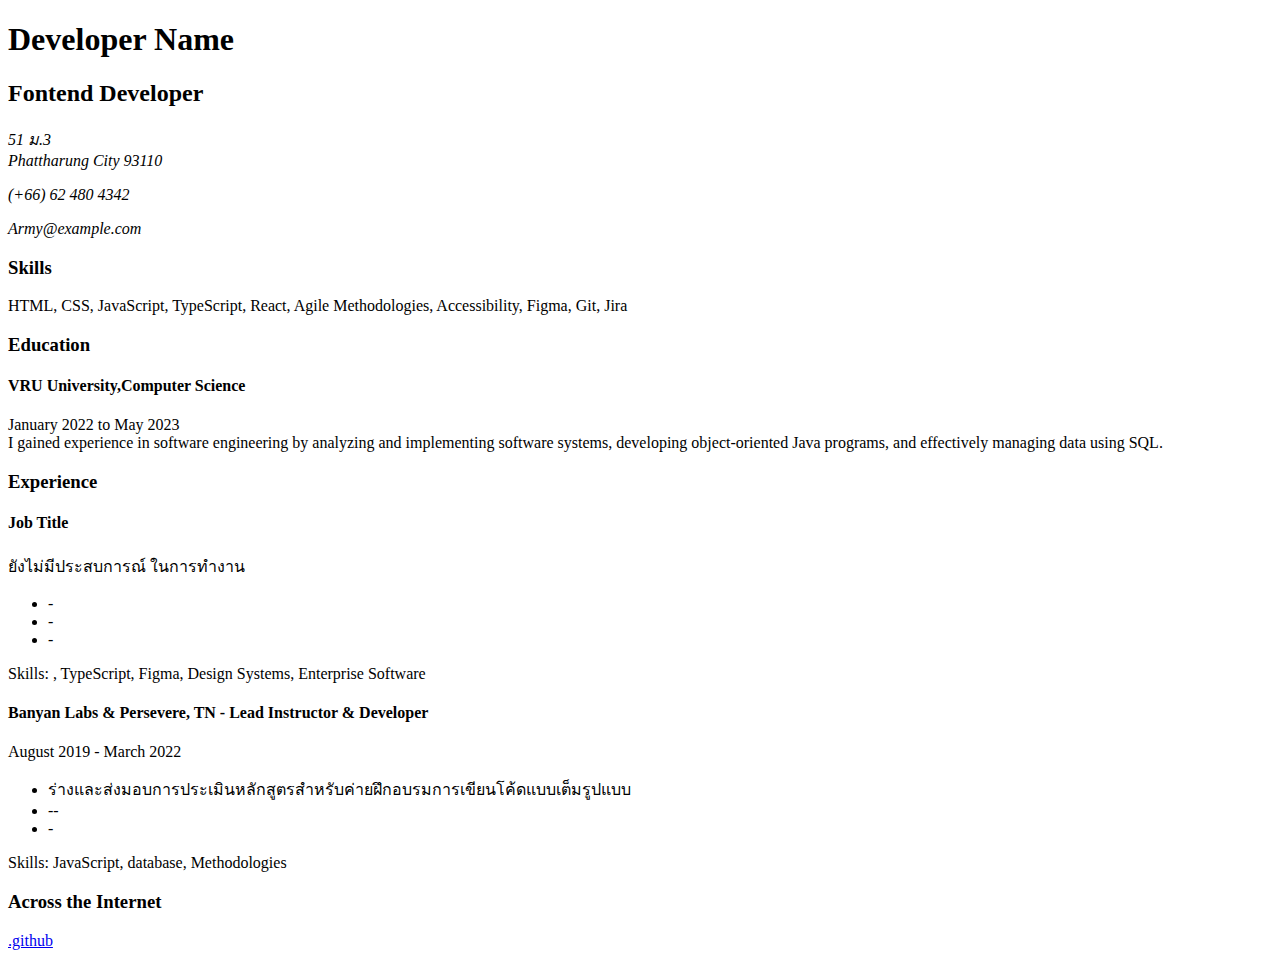
<file: frontend/01-Single-Page Cv/index.html>
<!DOCTYPE html>
<html lang="en">

<head>
    <meta charset="UTF-8" />
    <meta name="viewport" content="width=device-width, initial-scale=1.0" />
    <title>skills</title>
    <!-- SEO Meta Tags -->
    <meta name="description" content="Single Page CV of Austin Hill, a Software Engineer." />
    <meta name="keywords" content="Frontend Developer, HTML, CSS, JavaScript, Resume, Web Development" />
    <meta name="author" content="Austin Hill" />
    <!-- Open Graph Meta Tags -->
    <meta property="og:title" content="Austin Hill - Software Engineer" />
    <meta property="og:description" content="Single Page CV of Austin Hill, a Software Engineer." />
    <meta property="og:image"
        content="https://res.cloudinary.com/duidrgg1k/image/upload/v1725421776/male-technologist_n0fbey.png" />
    <meta property="og:type" content="website" />
    <meta property="og:url" content="https://austinhill.dev" />
    <!-- Favicon -->
    <link rel="icon" href="https://austinhill.dev/favicon.ico" type="image/x-icon" />
</head>

<body>
    <header>
        
        <h1>Developer Name</h1>
        <h2>Fontend Developer</h2>
        <div class="contact-info">
            <address>
                51 ม.3 <br />
                Phattharung City 93110 
                <p>(+66) 62 480 4342</p>
                <p>Army@example.com</p>
            </address>
        </div>
    </header>

    <main>
        <section class="skills">
            <h3 class="section-title">Skills</h3>
            <p>
                HTML, CSS, JavaScript, TypeScript, React, Agile Methodologies,
                Accessibility, Figma, Git, Jira
            </p>
        </section>

        <section class="education">
            <h3 class="section-title">Education</h3>
            <h4>VRU University,Computer Science</h4>
            <p>
                January 2022 to May 2023<br />
                I gained experience in software engineering by analyzing and
                implementing software systems, developing object-oriented Java
                programs, and effectively managing data using SQL.
            </p>
        </section>

        <section class="experience">
            <h3 class="section-title">Experience</h3>
            <article>
                <h4>Job Title </h4>
                <p>ยังไม่มีประสบการณ์ ในการทำงาน</p>
                <ul>
                    <li>
                        -
                    </li>
                    <li>
                        -
                    </li>
                    <li>
                        -
                    </li>
                </ul>
                <p>
                    Skills: , TypeScript, Figma, Design Systems, Enterprise
                    Software    
                </p>
            </article>

            <article>
                <h4>Banyan Labs & Persevere, TN - Lead Instructor & Developer</h4>
                <p>August 2019 - March 2022</p>
                <ul>
                    <li>
                        ร่างและส่งมอบการประเมินหลักสูตรสำหรับค่ายฝึกอบรมการเขียนโค้ดแบบเต็มรูปแบบ
                    </li>
                    <li>
                        --
                    </li>
                    <li>
                        -
                    </li>
                </ul>
                <p>
                    Skills: JavaScript, database,
                    Methodologies
            </article>
        </section>

        <section class="internet">
            <h3 class="section-title">Across the Internet</h3>
            <a href="https://github.com/ArmyJKW">.github</a><br />
            
        </section>
    </main>
</body>

</html>
</file>
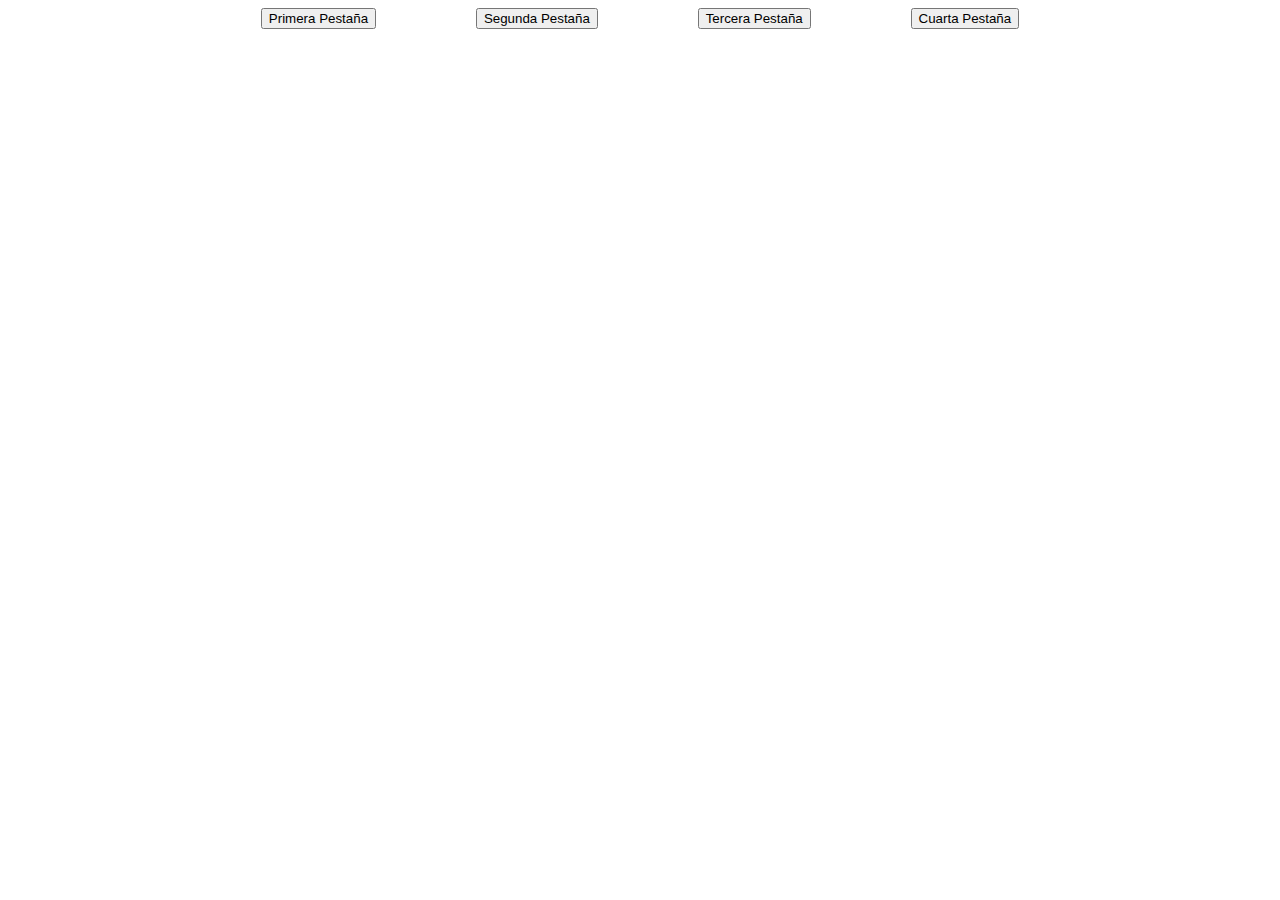
<file: frontend/tabs/index.html>
<!DOCTYPE html>
<html lang="es">
<head>
    <meta charset="UTF-8">
    <meta name="viewport" content="width=device-width, initial-scale=1.0">
    <title> JavaScript</title>
    <link rel="stylesheet" href="style.css">
</head>
<body>
    <div class="contenedor-pestanas">
        <div class="pestanas">
            <button class="pestana" data-tab="1">Primera Pestaña</button>
            <button class="pestana" data-tab="2">Segunda Pestaña</button>
            <button class="pestana" data-tab="3">Tercera Pestaña</button>
            <button class="pestana" data-tab="4">Cuarta Pestaña</button>
        </div>
        <div class="contenido">
            <div id="contenido-1" class="tab-content activo">Contenido de la Primera Pestaña</div>
            <div id="contenido-2" class="tab-content">Contenido de la Segunda Pestaña</div>
            <div id="contenido-3" class="tab-content">Contenido de la Tercera Pestaña</div>
            <div id="contenido-4" class="tab-content">Contenido de la Cuarta Pestaña</div>
        </div>
    </div>

    <script src="birdscript.js"></script>
</body>
</html>
</file>
<file: frontend/tabs/style.css>
.contenedor-pestanas {
    width: 60%;
    margin: auto;
    font-family: Arial, Helvetica, sans-serif;
}

.pestanas {
    display: flex;
    justify-content: space-between;
    border: none;
    cursor: pointer;
    outline: none;
    font-size: 16px;
}

.pestanas:hover {
    background-color: #ddd;
}

.pestanas:active {
    border-bottom: 2px solid #000;
    background-color: #fff;
}

.tab-content {
    display: none;
    padding: 20px;
    background-color: #fff; 
    border: 1px solid #ccc;
    border-top: none; 
}

.tab-content.active {
    display: block;
}
</file>
